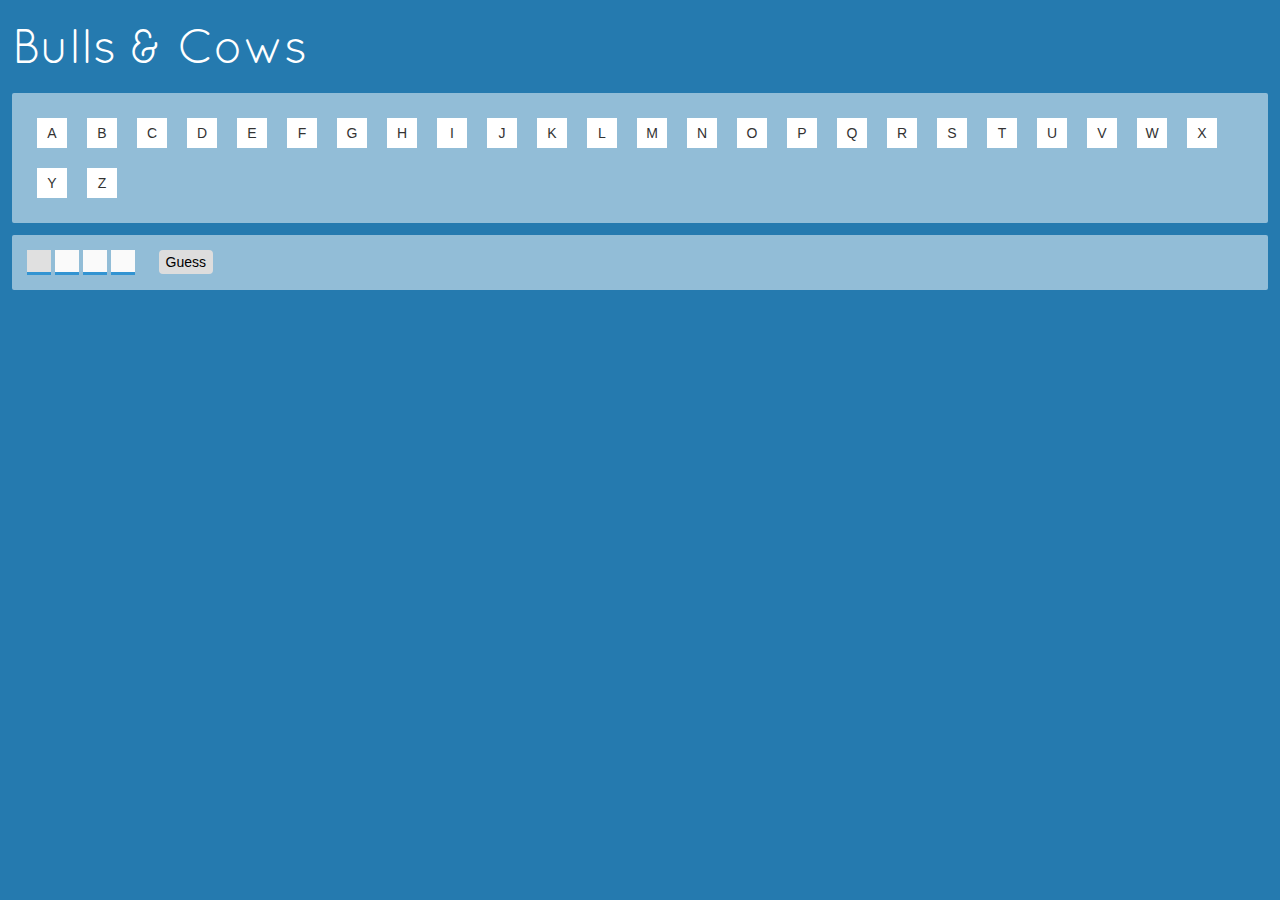
<file: BullsAndCows/index.html>
<!DOCTYPE html>
<html>
    <head>
        <title>Bulls and Cows</title>
        <meta charset="UTF-8">
        <meta name="viewport" content="width=device-width, initial-scale=1.0">
        <link rel="stylesheet" href="css/bootstrap.min.css">
        <link rel="stylesheet" href="css/toastr.min.css">
        <link rel="stylesheet" href="css/game.css">
    </head>
    <body>
        <div class="template" style="display:none;">
            <div class="wordInput">
                <input type="text" class="letterInput" maxlength="1">
                <input type="text" class="letterInput" maxlength="1">
                <input type="text" class="letterInput" maxlength="1">
                <input type="text" class="letterInput" maxlength="1">
                <input type="button" class="checkWord btn" value="Guess">
                <span class="bulls" style="display:none"></span>
                <span class="cows" style="display:none"></span>
                <span class="victoryMessage" style="display:none">You got it!</span>
            </div>
        </div>
        <div class="gameTitle">Bulls & Cows</div>
        <div class="scratchArea"></div>
        <div class="gameArea"></div>
        <script src="js/lib/jquery-1.11.3.min.js"></script>
        <script src="js/lib/bootstrap.min.js"></script>
        <script src="js/lib/toastr.min.js"></script>
        <script src="js/config.js"></script>
        <script src="js/words.js"></script>
        <script src="js/game.js"></script>
    </body>
</html>
</file>
<file: BullsAndCows/css/game.css>
@font-face {
    font-family: 'quicksand';
    src: url('../fonts/Quicksand-Regular.ttf');
}

body {
    background-color: #257aaf;
}

.wordInput .letterInput {
    background-color: #fafafa;
    display: inline-block;
    text-transform: uppercase;
    width: 24px;
    text-align: center;
    border: 0;
    border-bottom: 3px solid #3294d2;
    transition-duration: 0.3s;
}
.wordInput .letterInput:focus {
    outline: none;
    background-color: #e0e0e0;
}
.wordInput .letterInput[disabled] {
    background-color: rgba(0,0,0,0);
}

.gameArea, .scratchArea {
    margin: 12px;
    padding: 15px;
    border-radius: 2px;
    background-color: rgba(255,255,255,0.5);
}
.gameArea .mb {
    margin-bottom: 16px;
}

.scratchArea .scratchItem {
    display: inline-block;
    background-color: white;
    width: 30px;
    padding: 5px;
    margin: 10px;
    text-align: center;
    cursor: pointer;
}

.scratchArea .scratched {
    background-color: transparent;
    opacity: 0.5;
}

.checkWord {
    padding: 1px 6px;
    margin-left: 20px;
    background-color: #dddddd;
    color: black;
}

.checkWord:focus, .checkWord:hover {
    margin-top: -3px;
    background-color: #5cb85c;
    color: white;
    outline: none;
    border-bottom: 3px solid #4b8e48;
    transition-duration: 0.5s;
}

.pageGap {
    height: 86px;
}

.gameTitle {
    margin: 12px;
    top: 62px;
    font-size: 48px;
    vertical-align: middle;
    font-family: 'quicksand', 'calibri';
    color: white;
}

.cows, .bulls {
    display: inline-block;
    padding: 2px;
    width: 54px;
    margin-left: 20px;
    background-color: gray;
    border-radius: 2px;
    text-align: center;
    color: white;
}

.victoryMessage {
    display: inline-block;
    width: 132px;
    margin-left: 20px;
    background-color: #5cb85c;
    color: white;
    padding: 2px;
    border-radius: 2px;
    text-align: center;
}

#toast-container>div[class^="toast"] {
    background-image: none !important;
}
</file>
